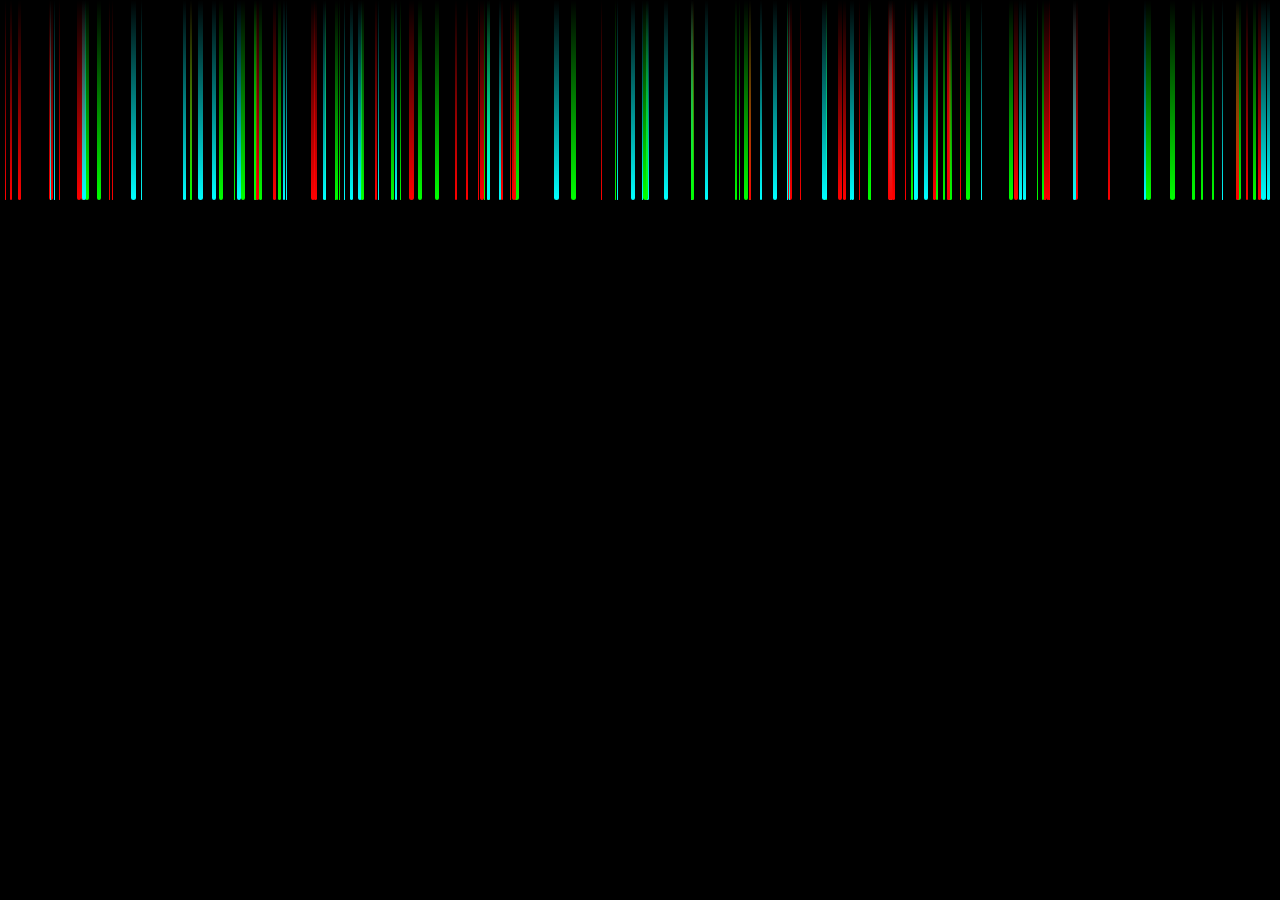
<file: index.html>
<!DOCTYPE html>
<html lang="en">
  <head>
    <meta charset="UTF-8" />
    <meta http-equiv="X-UA-Compatible" content="IE=edge" />
    <meta name="viewport" content="width=device-width, initial-scale=1.0" />
    <title>Colorful-Rain-Effect</title>
    <link rel="stylesheet" href="style.css" />
  </head>
  <body>
    <script>
      const rain = () => {
        let amount = 150;
        let body = document.querySelector("body");
        let i = 0;
        for (i; i < amount; i++) {
          let drop = document.createElement("i");
          let size = Math.random() * 5;
          let posX = Math.floor(Math.random() * window.innerWidth);
          let delay = Math.random() * -20;
          let duration = Math.random() * 5;

          drop.style.width = `${0.2 + size}px`;
          drop.style.left = `${posX}px`;
          drop.style.animationDelay = `${delay}s`;
          drop.style.animationDuration = `${1 + duration}s`;
          body.appendChild(drop);
        }
      };

      rain();
    </script>
  </body>
</html>
</file>
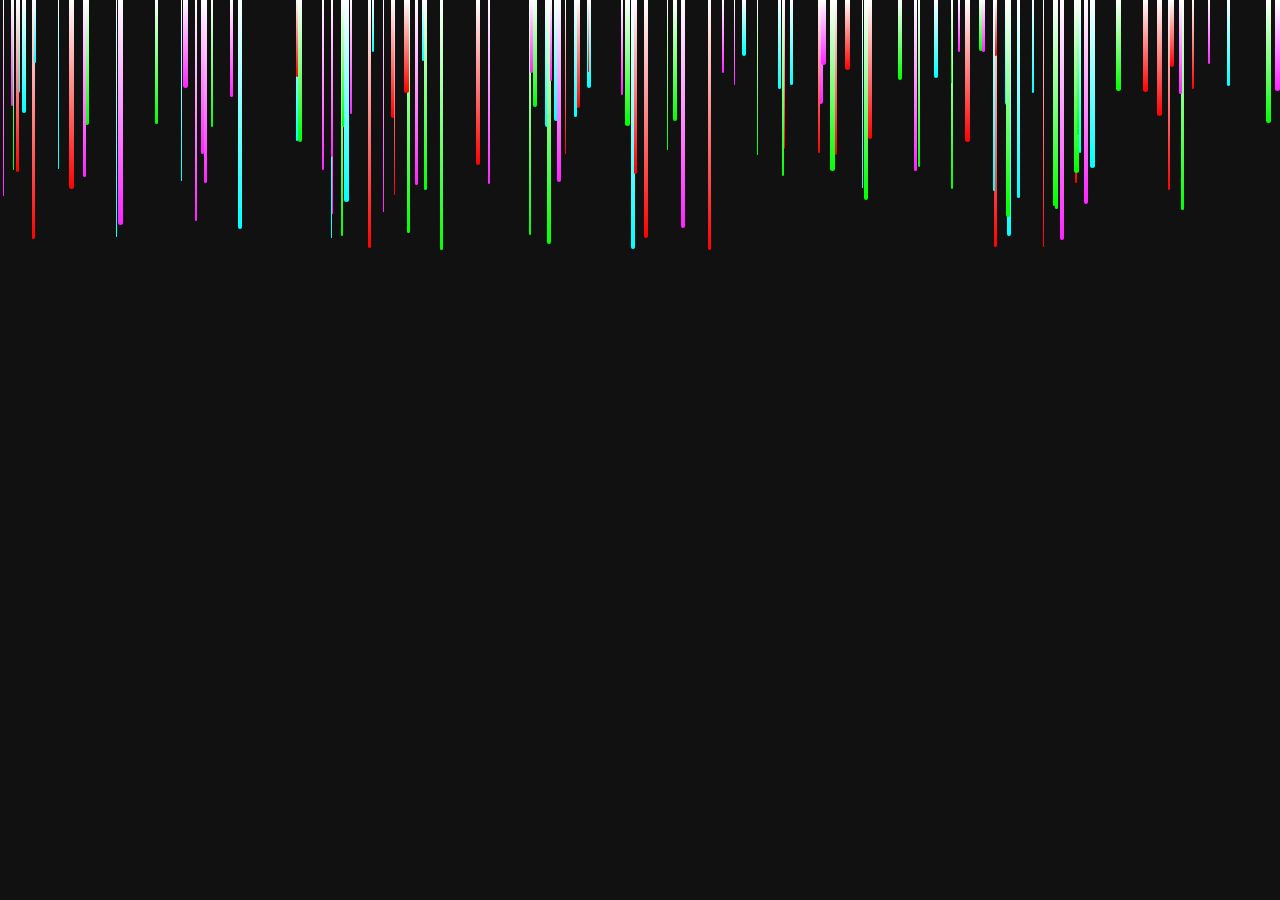
<file: index2.html>
<!DOCTYPE html>
<html lang="en">
  <head>
    <meta charset="UTF-8" />
    <meta http-equiv="X-UA-Compatible" content="IE=edge" />
    <meta name="viewport" content="width=device-width, initial-scale=1.0" />
    <title>Practice</title>
    <link rel="stylesheet" href="style2.css" />
  </head>
  <body>
    <script>
      const body = document.querySelector("body");
      const rain = () => {
        const amount = 150;
        for (let i = 0; i < amount; i++) {
          let drop = document.createElement("i");
          let posX = Math.floor(Math.random() * window.innerWidth);
          let delay = Math.random() * -20;
          let duration = Math.random() * 5;
          let height = Math.random() * 200;
          drop.style.left = `${posX}px`;
          drop.style.width = `${Math.random() * 5 + 0.2}px`;
          drop.style.animationDelay = `${delay}s`;
          drop.style.animationDuration = `${1 + duration}s`;
          drop.style.height = `${height + 50}px`;
          body.appendChild(drop);
        }
      };

      rain();
    </script>
  </body>
</html>
</file>
<file: style.css>
* {
  margin: 0;
  padding: 0;
  box-sizing: border-box;
}

body {
  background: #000;
  overflow: hidden;
}

i {
  position: absolute;
  height: 200px;
  background: linear-gradient(transparent, #fff);
  border-bottom-left-radius: 5px;
  border-bottom-right-radius: 5px;
  animation: animate 5s linear infinite;
}

i:nth-child(3n + 1) {
  background: linear-gradient(transparent, #0ff);
}

i:nth-child(3n + 2) {
  background: linear-gradient(transparent, #0f0);
}

i:nth-child(3n + 3) {
  background: linear-gradient(transparent, #f00);
}

@keyframes animate {
  0% {
    transform: translateY(-200px);
  }
  100% {
    transform: translateY(calc(100vh + 200px));
  }
}
</file>
<file: style2.css>
* {
  padding: 0;
  margin: 0;
  box-sizing: border-box;
}

body {
  background: #111;
  position: relative;
  overflow: hidden;
}

body i {
  position: absolute;
  height: 200px;
  animation: animate 5s linear infinite;
  border-bottom-left-radius: 5px;
  border-bottom-right-radius: 5px;
}

body i:nth-child(4n + 1) {
  background: linear-gradient(#fff, #f2f);
}

body i:nth-child(4n + 2) {
  background: linear-gradient(#fff, #0ff);
}

body i:nth-child(4n + 3) {
  background: linear-gradient(#fff, #0f0);
}

body i:nth-child(4n + 4) {
  background: linear-gradient(#fff, #f00);
}

@keyframes animate {
  0% {
    transform: translateY(-200px);
  }
  100% {
    transform: translateY(calc(100vh + 200px));
  }
}
</file>
